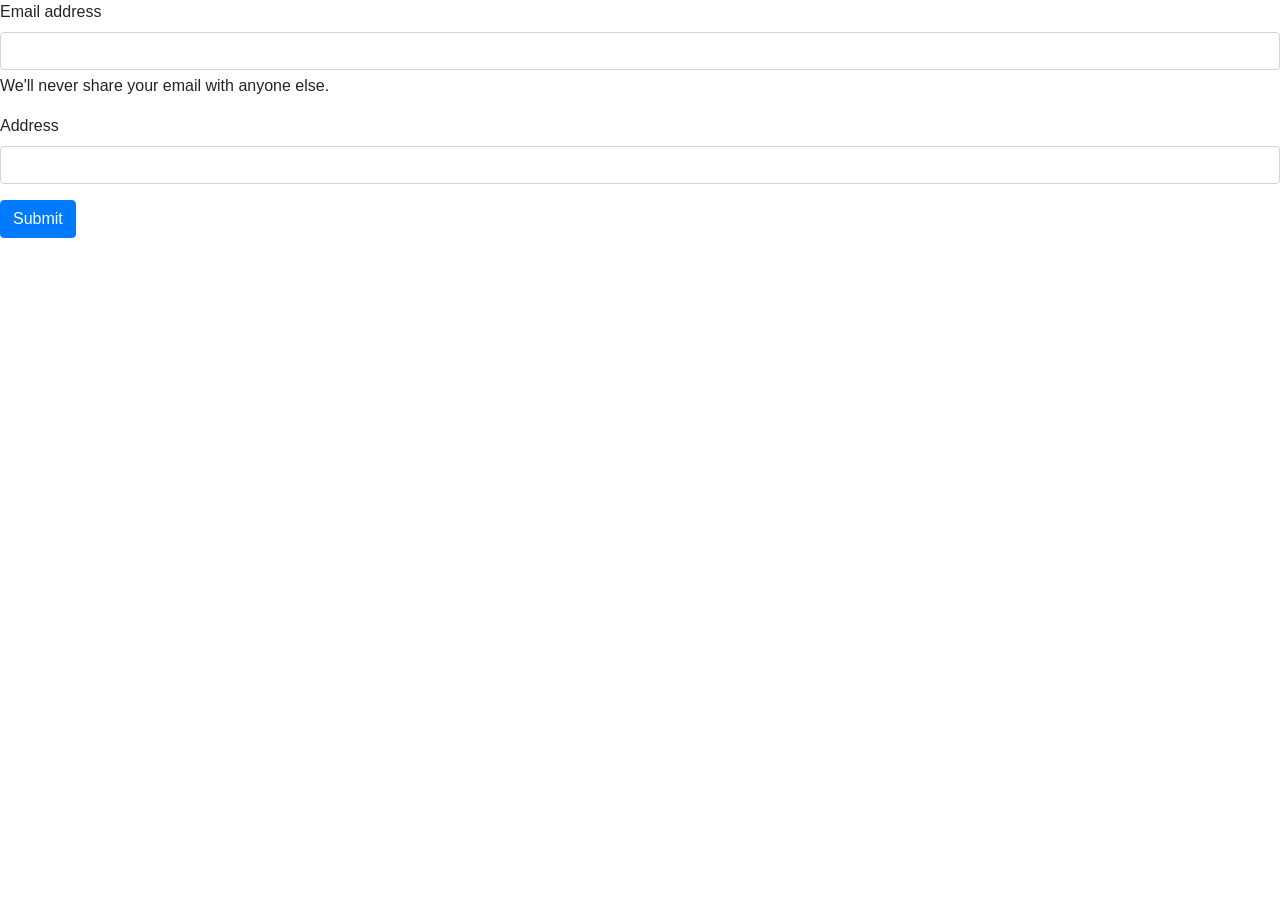
<file: contactPage.html>
<!DOCTYPE html>
<html lang="en">
<head>
    <meta charset="UTF-8">
    <meta name="viewport" content="width=device-width, initial-scale=1.0">
    <title>Document</title>

       <link rel="stylesheet" href="https://stackpath.bootstrapcdn.com/bootstrap/4.5.0/css/bootstrap.min.css">
    <link rel="stylesheet" href="css/main.css">
</head>
<body>

    <form>
  <div class="mb-3">
    <label for="exampleInputEmail1" class="form-label">Email address</label>
    <input type="email" class="form-control" id="exampleInputEmail" aria-describedby="emailHelp">
    <div id="emailHelp" class="form-text">We'll never share your email with anyone else.</div>
  </div>
  <div class="mb-3">
    <label for="exampleInputAddress" class="form-label">Address</label>
    <input type="address" class="form-control" id="exampleInputAddres">
  </div>

  <!-- <button type="submit" class="btn btn-primary" onclick="formValidate() ">Submit</button> -->
<!-- Button trigger modal -->
<!-- <button type="button" class="btn btn-primary" data-bs-toggle="modal" data-bs-target="#staticBackdrop">
  Launch static backdrop modal
</button> -->

<!-- Modal -->
<div class="modal fade" id="staticBackdrop" data-bs-backdrop="static" data-bs-keyboard="false" tabindex="-1" aria-labelledby="staticBackdropLabel" aria-hidden="true">
  <div class="modal-dialog">
    <div class="modal-content">
      <div class="modal-header">
        <h5 class="modal-title" id="staticBackdropLabel">Modal title</h5>
        <button type="button" class="btn-close" data-bs-dismiss="modal" aria-label="Close"></button>
      </div>
      <div class="modal-body">
        Pershendetje !
      </div>
      <div class="modal-footer">
        <button type="button" class="btn btn-secondary" data-bs-dismiss="modal">Close</button>
        <button type="button" class="btn btn-primary">Understood</button>
      </div>
    </div>
  </div>
</div>






  <!-- Button trigger modal -->
<button type="button" class="btn btn-primary" data-bs-toggle="modal" data-bs-target="#exampleModal">
  Submit
</button>

<!-- Modal -->
<div class="modal fade" id="exampleModal" tabindex="-1" aria-labelledby="exampleModalLabel" aria-hidden="true">
  <div class="modal-dialog">
    <div class="modal-content">
      <div class="modal-header">
        <h5 class="modal-title" id="exampleModalLabel">Modal title</h5>
        <button type="button" class="btn-close" data-bs-dismiss="modal" aria-label="Close"></button>
      </div>
      <div class="modal-body">
        Email: <span id="emailValue"></span><br>
        Address: <span id="addressValue"></span>
      </div>
      <div class="modal-footer">
        <button type="button" class="btn btn-secondary" data-bs-dismiss="modal">Close</button>
        <button type="button" class="btn btn-primary">Preview Order</button>
      </div>
    </div>
  </div>
</div>

</form>
    


<script src="js/main.js"></script>
    <!-- External JS Files -->
    <script src="https://code.jquery.com/jquery-3.5.1.slim.min.js"></script>
    <script src="https://cdn.jsdelivr.net/npm/popper.js@1.16.0/dist/umd/popper.min.js"></script>
    <script src="https://stackpath.bootstrapcdn.com/bootstrap/4.5.0/js/bootstrap.min.js"></script>
<script src="https://cdn.jsdelivr.net/npm/bootstrap@5.0.2/dist/js/bootstrap.bundle.min.js" integrity="sha384-MrcW6ZMFYlzcLA8Nl+NtUVF0sA7MsXsP1UyJoMp4YLEuNSfAP+JcXn/tWtIaxVXM" crossorigin="anonymous"></script>
</body>
</html>
</file>
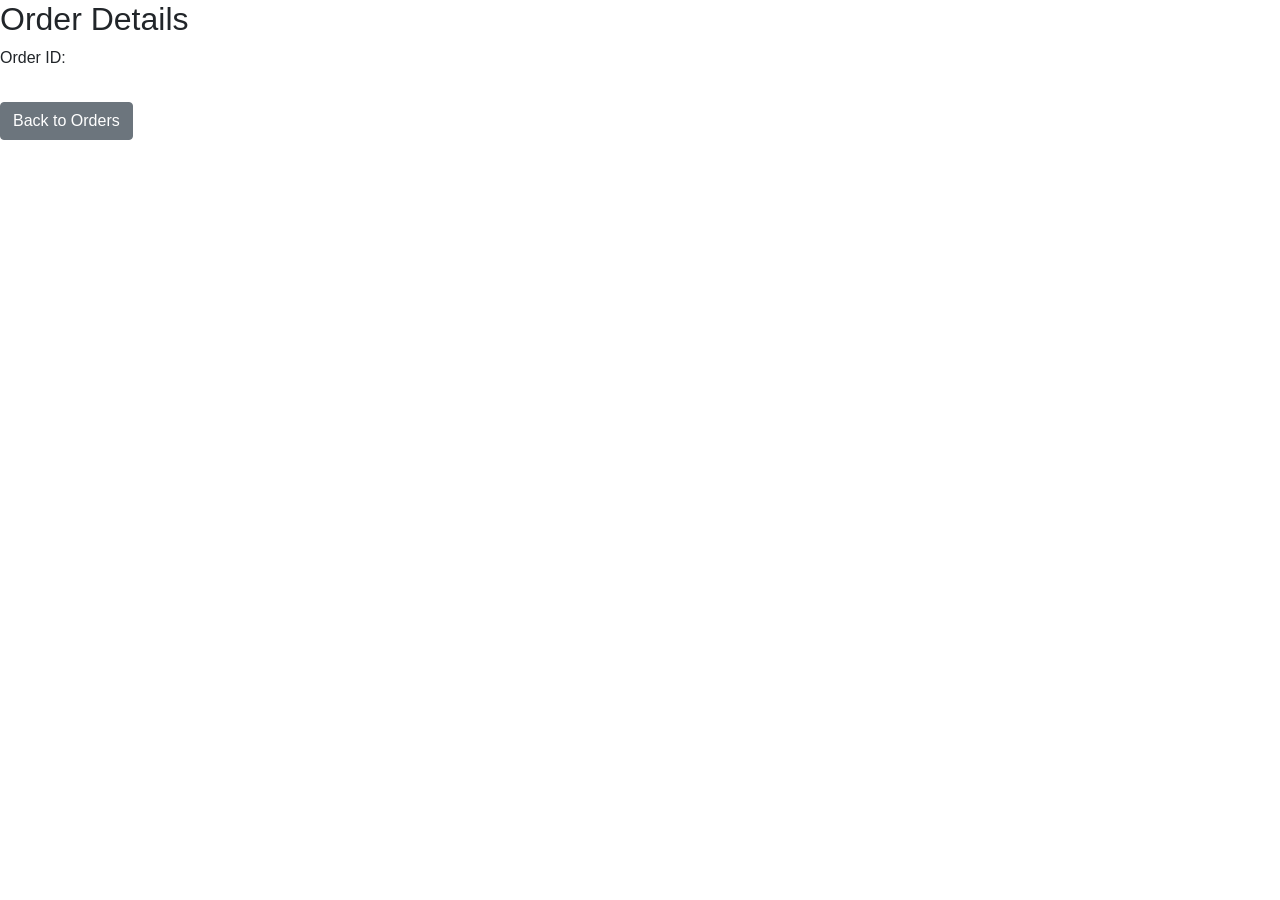
<file: orderdetails.html>
<html lang="en">

<head>
    <meta charset="UTF-8">
    <meta name="viewport" content="width=device-width, initial-scale=1.0">
    <title>Document</title>


    <link rel="stylesheet" href="https://stackpath.bootstrapcdn.com/bootstrap/4.5.0/css/bootstrap.min.css">
    <link rel="stylesheet" href="css/main.css">


</head>

<body>


    <h2>Order Details</h2>

    <p>Order ID: <span id="order-id"></span></p>

    <button class="btn btn-secondary mt-3" onclick="goBack()">
        Back to Orders
    </button>






    <script src="js/main.js"></script>
    <!-- External JS Files -->
    <script src="https://code.jquery.com/jquery-3.5.1.slim.min.js"></script>
    <script src="https://cdn.jsdelivr.net/npm/popper.js@1.16.0/dist/umd/popper.min.js"></script>
    <script src="https://stackpath.bootstrapcdn.com/bootstrap/4.5.0/js/bootstrap.min.js"></script>

</body>

</html>
</file>
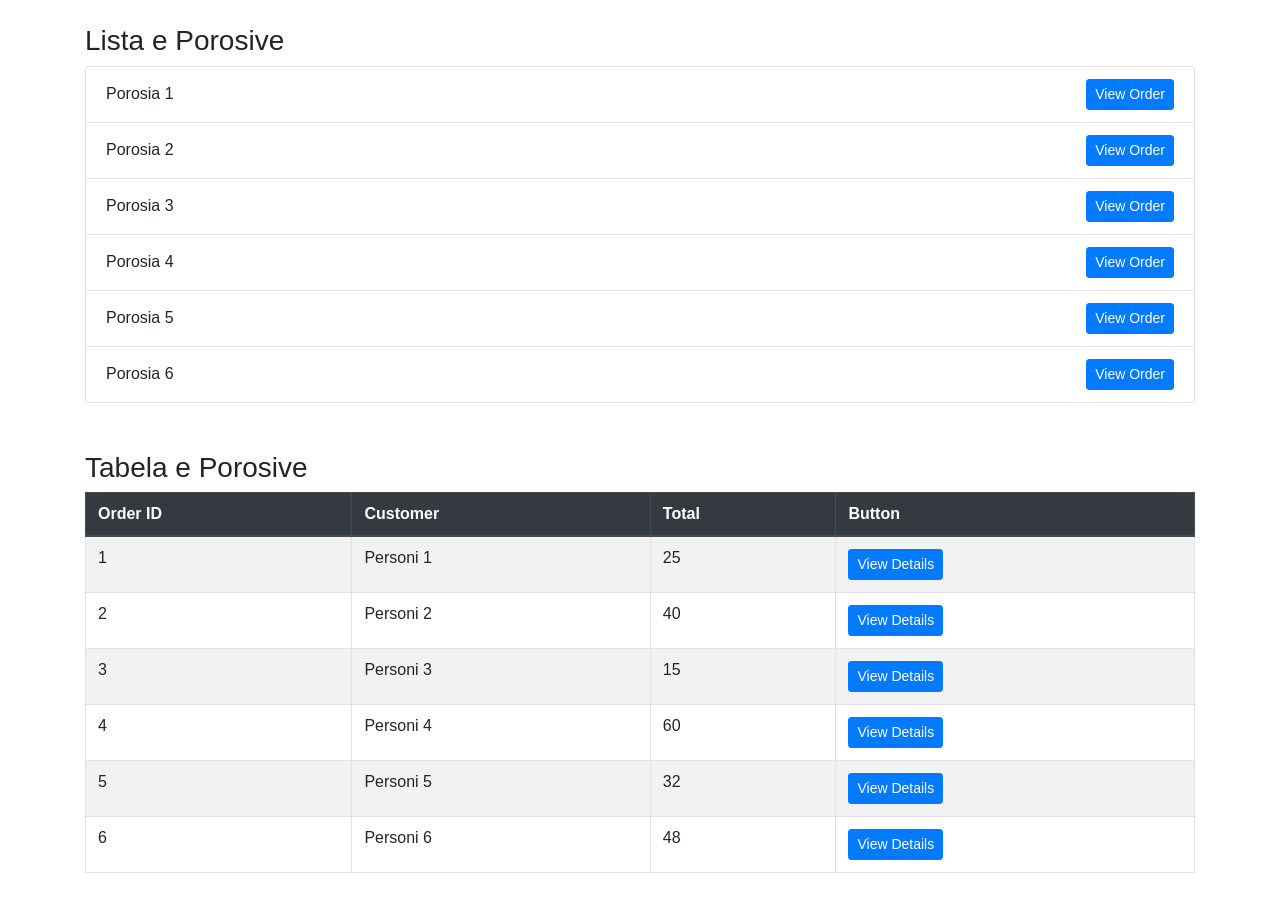
<file: porosite.html>
<html lang="en">

<head>
    <meta charset="UTF-8">
    <meta name="viewport" content="width=device-width, initial-scale=1.0">
    <title>Document</title>

    <link rel="stylesheet" href="https://stackpath.bootstrapcdn.com/bootstrap/4.5.0/css/bootstrap.min.css">
    <link rel="stylesheet" href="css/main.css">


</head>

<body>

    <div class="container mt-4">

        <h3>Lista e Porosive</h3>

        <ul class="list-group">

            <li class="list-group-item d-flex justify-content-between align-items-center">
                Porosia 1
                <button class="btn btn-primary btn-sm" onclick="viewOrder(1)">
                    View Order
                </button>
            </li>

            <li class="list-group-item d-flex justify-content-between align-items-center">
                Porosia 2
                <button class="btn btn-primary btn-sm" onclick="viewOrder(2)">
                    View Order
                </button>
            </li>

            <li class="list-group-item d-flex justify-content-between align-items-center">
                Porosia 3
                <button class="btn btn-primary btn-sm" onclick="viewOrder(3)">
                    View Order
                </button>
            </li>

            <li class="list-group-item d-flex justify-content-between align-items-center">
                Porosia 4
                <button class="btn btn-primary btn-sm" onclick="viewOrder(4)">
                    View Order
                </button>
            </li>

            <li class="list-group-item d-flex justify-content-between align-items-center">
                Porosia 5
                <button class="btn btn-primary btn-sm" onclick="viewOrder(5)">
                    View Order
                </button>
            </li>

            <li class="list-group-item d-flex justify-content-between align-items-center">
                Porosia 6
                <button class="btn btn-primary btn-sm" onclick="viewOrder(6)">
                    View Order
                </button>
            </li>

        </ul>

    </div>

    <div class="container mt-5">

        <h3>Tabela e Porosive</h3>

        <table class="table table-striped table-bordered">
            <thead class="thead-dark">
                <tr>
                    <th>Order ID</th>
                    <th>Customer</th>
                    <th>Total</th>
                    <th>Button</th>
                </tr>
            </thead>

            <tbody>

                <tr>
                    <td>1</td>
                    <td>Personi 1</td>
                    <td>25</td>
                    <td>
                        <button class="btn btn-primary btn-sm" onclick="viewOrder(1)">
                            View Details
                        </button>
                    </td>
                </tr>

                <tr>
                    <td>2</td>
                    <td>Personi 2</td>
                    <td>40</td>
                    <td>
                        <button class="btn btn-primary btn-sm" onclick="viewOrder(2)">
                            View Details
                        </button>
                    </td>
                </tr>

                <tr>
                    <td>3</td>
                    <td>Personi 3</td>
                    <td>15</td>
                    <td>
                        <button class="btn btn-primary btn-sm" onclick="viewOrder(3)">
                            View Details
                        </button>
                    </td>
                </tr>

                <tr>
                    <td>4</td>
                    <td>Personi 4</td>
                    <td>60</td>
                    <td>
                        <button class="btn btn-primary btn-sm" onclick="viewOrder(4)">
                            View Details
                        </button>
                    </td>
                </tr>

                <tr>
                    <td>5</td>
                    <td>Personi 5</td>
                    <td>32</td>
                    <td>
                        <button class="btn btn-primary btn-sm" onclick="viewOrder(5)">
                            View Details
                        </button>
                    </td>
                </tr>

                <tr>
                    <td>6</td>
                    <td>Personi 6</td>
                    <td>48</td>
                    <td>
                        <button class="btn btn-primary btn-sm" onclick="viewOrder(6)">
                            View Details
                        </button>
                    </td>
                </tr>

            </tbody>
        </table>

    </div>



    <script src="js/main.js"></script>
    <!-- External JS Files -->
    <script src="https://code.jquery.com/jquery-3.5.1.slim.min.js"></script>
    <script src="https://cdn.jsdelivr.net/npm/popper.js@1.16.0/dist/umd/popper.min.js"></script>
    <script src="https://stackpath.bootstrapcdn.com/bootstrap/4.5.0/js/bootstrap.min.js"></script>
    <script src="https://cdn.jsdelivr.net/npm/bootstrap@5.0.2/dist/js/bootstrap.bundle.min.js"
        integrity="sha384-MrcW6ZMFYlzcLA8Nl+NtUVF0sA7MsXsP1UyJoMp4YLEuNSfAP+JcXn/tWtIaxVXM"
        crossorigin="anonymous"></script>
</body>

</body>

</html>
</file>
<file: css/main.css>
.logo{
    width: 250px;
   height: 250px;
}
.icon{
    width: 40px;
   height: 40px;
}
.banner{
    height: 200px;
    background-image: url("../images/bethany-fullsize.jpg");
    background-repeat: no-repeat, repeat;
    background-size: cover;
    background-position: center 0px;
    background-color: red;
}

/* Medium devices (desktops,  and up) */
@media (min-width: 992px) {
    .banner{
        height: 600px;
    }
}
</file>
